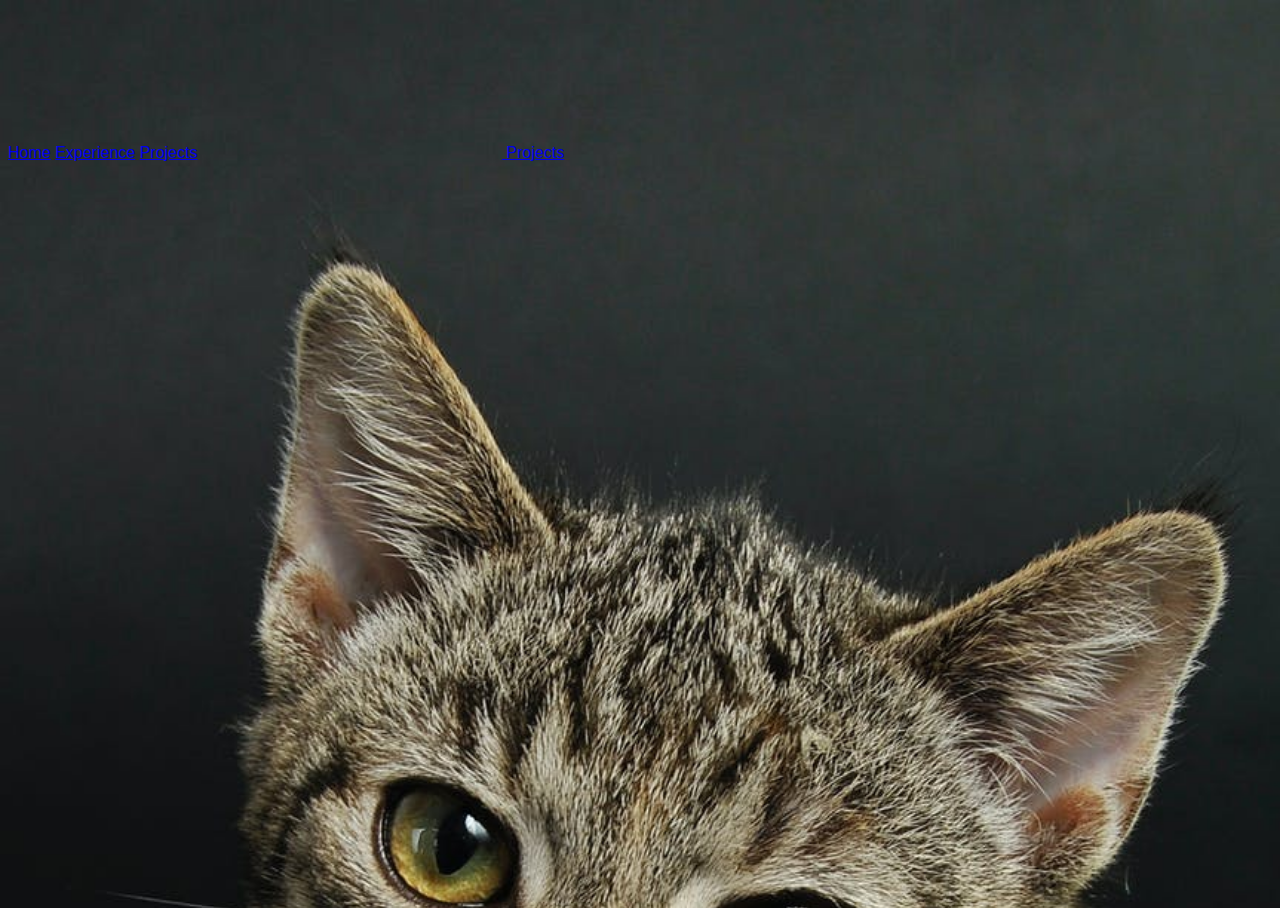
<file: index.html>
<!DOCTYPE html>
<html lang="en">
<head>
    <meta charset="UTF-8">
    <meta http-equiv="X-UA-Compatible" content="IE=edge">
    <meta name="viewport" content="width=>, initial-scale=1.0">
    <link rel="stylesheet" href="styles/main.css">
    <title>SP Portfolio</title>
</head>
<body>
    
    <a href="index.html">Home</a>
    <a href="pages/experience.html">Experience</a>
    <a href="pages/projects.html">Projects</a>

    <a href="pages/projects.html" class="btn btn-1">
        <svg>
          <rect x="0" y="0" fill="none" width="100%" height="100%"/>
        </svg>
        Projects
      </a>

    
</body>
</html>
</file>
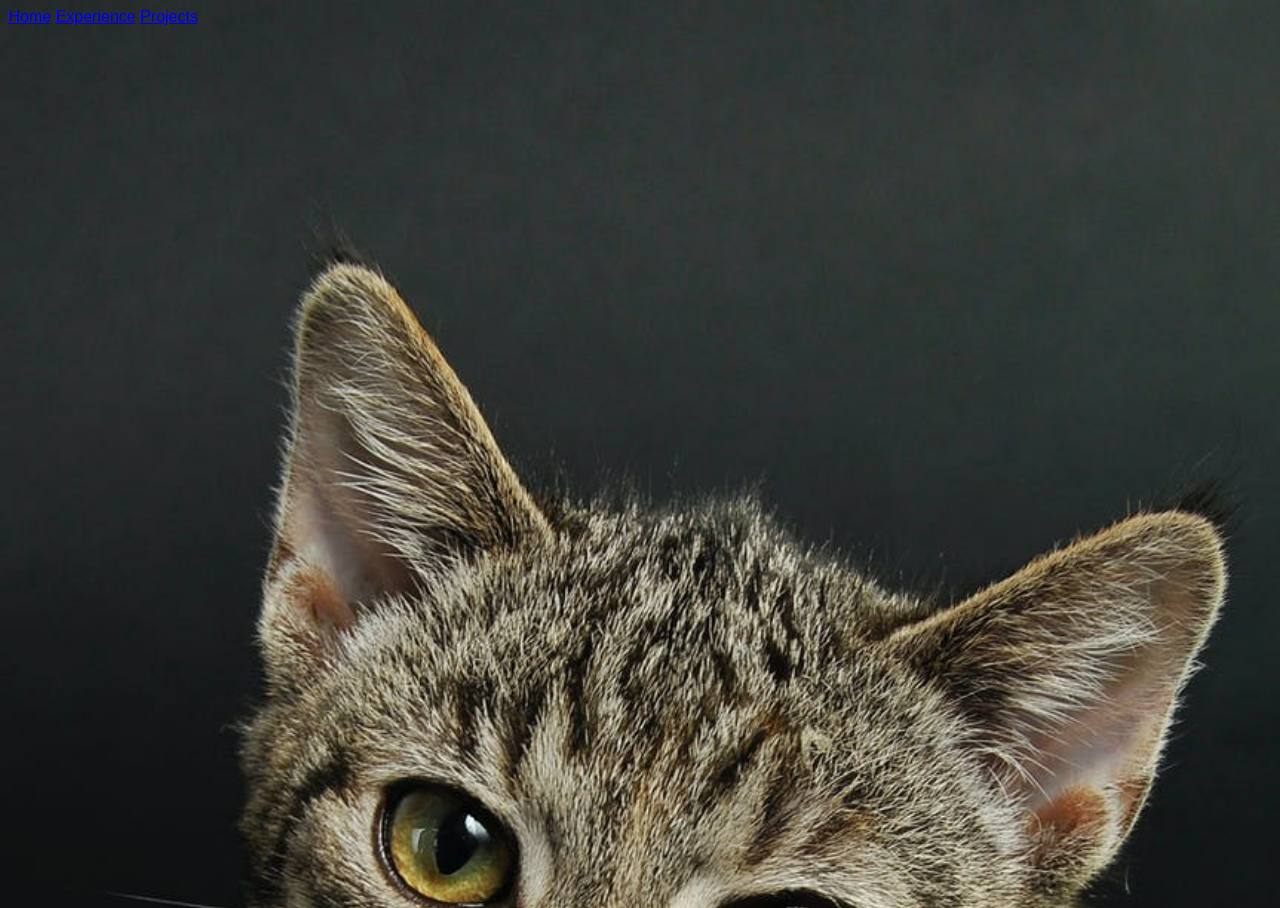
<file: pages/experience.html>
<!DOCTYPE html>
<html lang="en">
<head>
    <meta charset="UTF-8">
    <meta http-equiv="X-UA-Compatible" content="IE=edge">
    <meta name="viewport" content="width=device-width, initial-scale=1.0">
    <title>Experience</title>
    <link rel="stylesheet" href="../styles/main.css">
</head>
<body>
    
    <a href="../index.html">Home</a>
    <a href="experience.html">Experience</a>
    <a href="projects.html">Projects</a>

</body>
</html>
</file>
<file: styles/main.css>
body {
    background-image: url("../images/brown-tabby-cat.jpeg");
    background-repeat: no-repeat,repeat; background-size: cover;
}

p {
    color:hotpink;
    font-size:3em;
}

figcaption {
    color: lavenderblush;
}

/* github.com by david conner @davidicus */

@import url(https://fonts.googleapis.com/css?family=Roboto:400,100,900);

/*colors*/
$red: #E1332D;
$white: #fff;

//base styles

* {
  box-sizing: inherit;
  transition-property: all;
  transition-duration: .6s;
  transition-timing-function: ease;
}

html,
body {
  box-sizing: border-box;
  height: 100%;
  width: 100%;
}

body {
  background: $red;
  font-family: 'Roboto', sans-serif;
  font-weight: 400;
}

// Main wrap
.buttons {
    display: flex;
    flex-direction: column;
    height: 100%;
    justify-content: center;
    text-align: center;
    width: 100%;
}

// Button wrap
.container { 
    align-items: center;
    display: flex;
    flex-direction: column;
    justify-content: center;
    padding: 1em;
    text-align: center; 
    
    @media (min-width: 600px) {
        flex-direction: row;
        justify-content: space-between;
    }
}

h1 {
  color: $white;
  font-size: 1.25em;
  font-weight: 900;
  margin: 0 0 2em;
  
  @media (min-width: 450px) {
    font-size: 1.75em;
  }
  
  @media (min-width: 760px) {
    font-size: 3.25em;
  }
  
  @media (min-width: 900px) {
    font-size: 5.25em;
    margin: 0 0 1em;
  }
}

p {
  color: $white;
  font-size: 12px;
  
  @media(min-width: 600px) {
    left: 50%;
    position: absolute; 
    transform: translate(-50%, 0);
    top: 90%;
  }
  
  @media(max-height: 500px) {
    left: 0;
    position: relative;
    top: 0;
    transform: translate(0, 0);
  }
  
  a {
    background: rgba($white, 0);
    border-bottom: 1px solid;
    color: $white;
    line-height: 1.4;
    padding: .25em;
    text-decoration: none;
    
    &:hover {
      background: rgba($white, 1);
      color: $red;
    }
  }
}
//button styles


//default button
.btn {
  color: #fff;
  cursor: pointer;
  // display: block;
  font-size:16px;
  font-weight: 400;
  line-height: 45px;
  margin: 0 0 2em;
  max-width: 160px; 
  position: relative;
  text-decoration: none;
  text-transform: uppercase;
  width: 100%; 
  
//   @media(min-width: 400px) {
//     display: inline-block;
//     margin-right: 2.5em;
  
//     &:nth-of-type(even) {
//       margin-right: 0;
//     }
//   }
  
  @media(min-width: 600px) {
      
    margin: 0 1em 2em;
  
//     &:nth-of-type(even) {
//       margin-right: 2.5em;
//     }
    
//     &:nth-of-type(5) {
//       margin-right: 0;
//     }
    
  }
  
  &:hover { text-decoration: none; }
  
}

/////////////////////////////////
//button one
///////////////////////////////
.btn-1 {
  background: darken($red, 1.5%);
  font-weight: 100;
  
  svg {
    height: 45px;
    left: 0;
    position: absolute;
    top: 0; 
    width: 100%; 
  }
  
  rect {
    fill: none;
    stroke: #fff;
    stroke-width: 2;
    stroke-dasharray: 422, 0;
    transition: all 0.35s linear;
  }
}

.btn-1:hover {
  background: rgba($red, 0);
  font-weight: 900;
  letter-spacing: 1px;
  
  rect {
    stroke-width: 5;
    stroke-dasharray: 15, 310;
    stroke-dashoffset: 48;
    transition: all 1.35s cubic-bezier(0.19, 1, 0.22, 1);
  }
}

////////////////////////////
//button two
//////////////////////////
.btn-2 {
    letter-spacing: 0;
}

.btn-2:hover,
.btn-2:active {
  letter-spacing: 5px;
}

.btn-2:after,
.btn-2:before {
  backface-visibility: hidden;
  border: 1px solid rgba(#fff, 0);
  bottom: 0px;
  content: " ";
  display: block;
  margin: 0 auto;
  position: relative;
  transition: all 280ms ease-in-out;
  width: 0;
}

.btn-2:hover:after,
.btn-2:hover:before {
  backface-visibility: hidden;
  border-color: #fff;
  transition: width 350ms ease-in-out;
  width: 70%;
}

.btn-2:hover:before {
  bottom: auto;
  top: 0;
  width: 70%;
}

/////////////////////////////
//button -3 
///////////////////////////
.btn-3 {
  background: lighten($red, 3%);  
  border: 1px solid darken($red, 4%);
  box-shadow: 0px 2px 0 darken($red, 5%), 2px 4px 6px darken($red, 2%);
  font-weight: 900;
  letter-spacing: 1px;
  transition: all 150ms linear;
}

.btn-3:hover {
  background: darken($red, 1.5%);
  border: 1px solid rgba(#000, .05);
  box-shadow: 1px 1px 2px rgba(#fff, .2);
  color: lighten($red, 18%); 
  text-decoration: none;
  text-shadow: -1px -1px 0 darken($red, 9.5%);
  transition: all 250ms linear;
}

/////////////////////////////
//button-4 
///////////////////////////
.btn-4 {
  border: 1px solid;
  overflow: hidden;
  position: relative;
  
  span {
    z-index: 20;
  }
  
  &:after {
    background: #fff;
    content: "";
    height: 155px;
    left: -75px;
    opacity: .2;
    position: absolute;
    top: -50px;
    transform: rotate(35deg);
    transition: all 550ms cubic-bezier(0.19, 1, 0.22, 1);
    width: 50px;
    z-index: -10;
  }
}

.btn-4:hover {
  
  &:after {
    left: 120%;
    transition: all 550ms cubic-bezier(0.19, 1, 0.22, 1);
  }
}

/////////////////////////////
//button-5 
///////////////////////////
.btn-5 {
  border: 0 solid;
  box-shadow: inset 0 0 20px rgba(255, 255, 255, 0);
  outline: 1px solid;
  outline-color: rgba(255, 255, 255, .5);
  outline-offset: 0px;
  text-shadow: none;
  transition: all 1250ms cubic-bezier(0.19, 1, 0.22, 1);
} 

.btn-5:hover {
  border: 1px solid;
  box-shadow: inset 0 0 20px rgba(255, 255, 255, .5), 0 0 20px rgba(255, 255, 255, .2);
  outline-color: rgba(255, 255, 255, 0);
  outline-offset: 15px;
  text-shadow: 1px 1px 2px #427388; 
}
</file>
